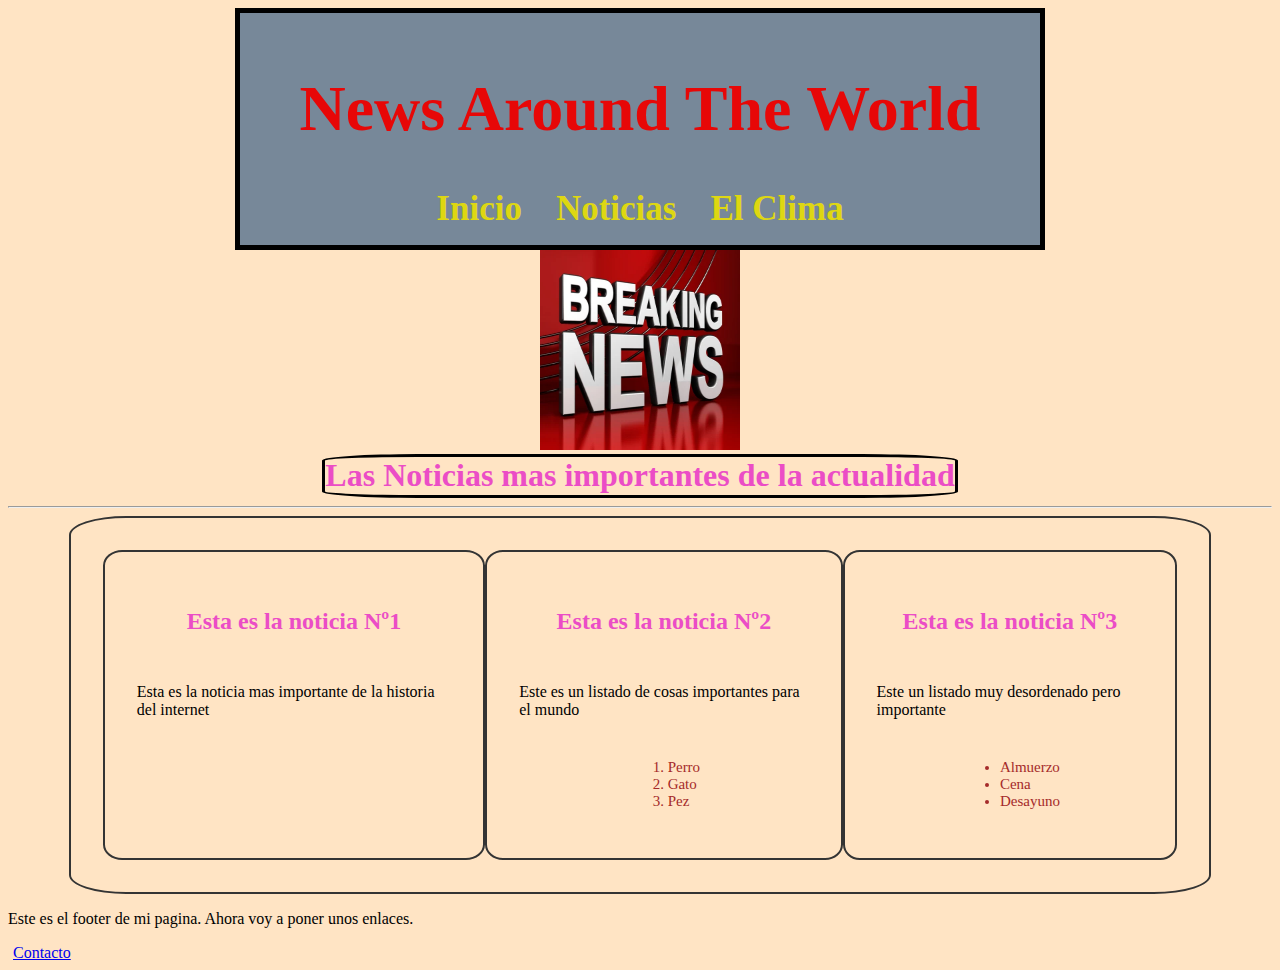
<file: Index.html>
<!DOCTYPE html>
<html lang="es">
  <head>
    <meta charset="UTF-8" />
    <meta name="viewport" content="width=device-width, initial-scale=1.0" />
    <!--html><link rel="stylesheet" href="./reset.css" /></html-->
    <link rel="stylesheet" type="text/css" href="styles.css" />
    <title>Mi Primer Sitio Web</title>
  </head>
  <body>
    <header>
      <div id="titulos">
        <h1 class="title1">News Around The World</h1>
        <span class="menu">Inicio</span>
        <span class="menu">Noticias</span>
        <span class="menu">El Clima</span>
      </div>
    </header>
    <main>
      <center>
        <img
          src="./Noticias.jpg"
          alt="centered image"
          height="200"
          width="200"
        />
      </center>
      <section>
        <h2 class="title2">Las Noticias mas importantes de la actualidad</h2>
        <hr />

        <article>
          <div id="cards-container">
            <div class="cards">
              <h3 class="title3">Esta es la noticia Nº1</h3>
              <p>
                Esta es la noticia mas importante de la historia del internet
              </p>
            </div>

            <div class="cards">
              <h3 class="title3">Esta es la noticia Nº2</h3>
              <p>Este es un listado de cosas importantes para el mundo</p>
              <ol>
                <li>Perro</li>
                <li>Gato</li>
                <li>Pez</li>
              </ol>
            </div>

            <div class="cards">
              <h3 class="title3">Esta es la noticia Nº3</h3>
              <p>Este un listado muy desordenado pero importante</p>
              <ul>
                <li>Almuerzo</li>
                <li>Cena</li>
                <li>Desayuno</li>
              </ul>
            </div>
          </div>
        </article>
      </section>
    </main>
    <footer>
      <p>Este es el footer de mi pagina. Ahora voy a poner unos enlaces.</p>
      <a href="./contacto.html" class="link">Contacto</a>
    </footer>
  </body>
</html>
</file>
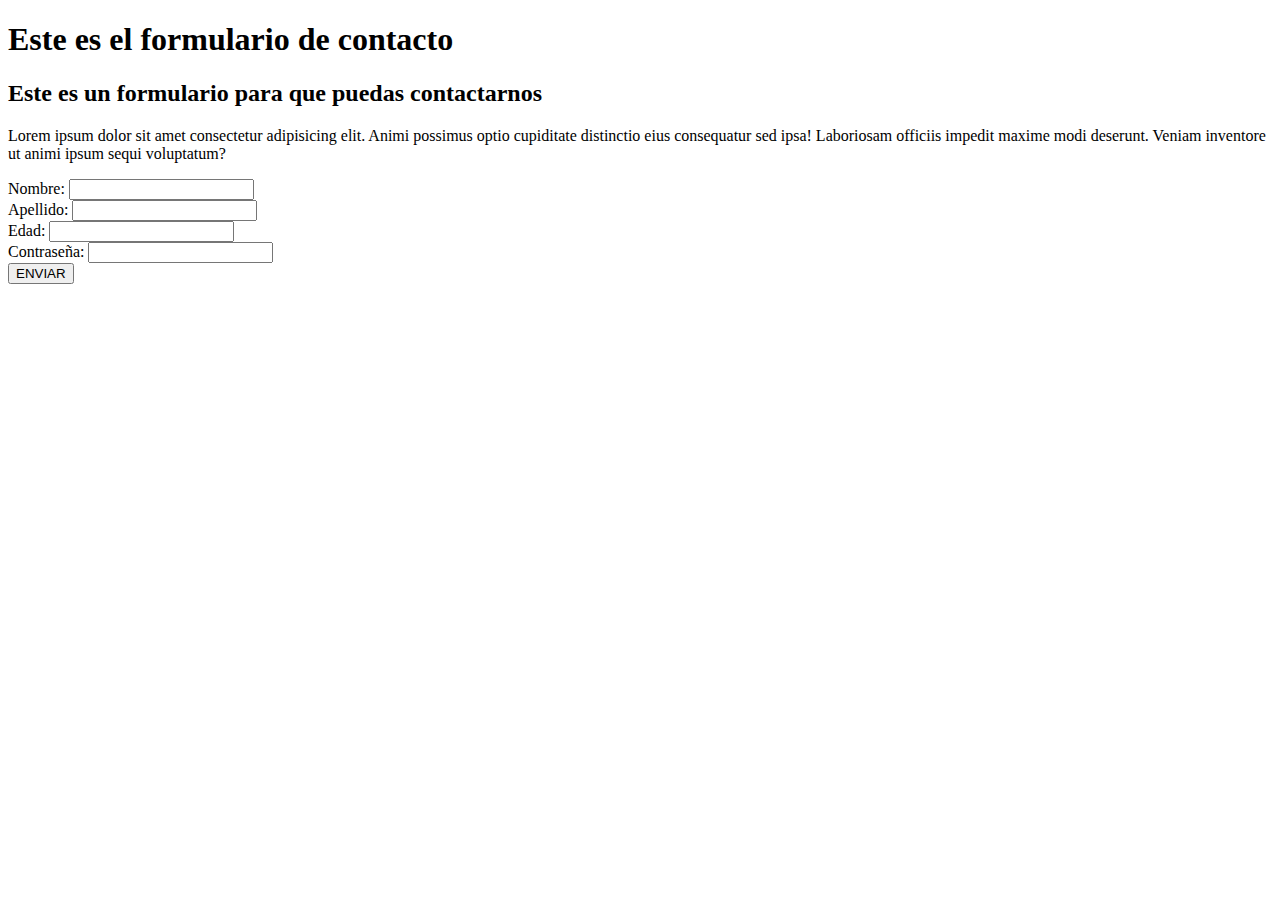
<file: contacto.html>
<!DOCTYPE html>
<html lang="en">
  <head>
    <meta charset="UTF-8" />
    <meta name="viewport" content="width=<device-width>, initial-scale=1.0" />
    <title>Document</title>
  </head>
  <body>
    <header>
      <h1>Este es el formulario de contacto</h1>
    </header>
    <main>
      <div>
        <h2>Este es un formulario para que puedas contactarnos</h2>
        <p>
          Lorem ipsum dolor sit amet consectetur adipisicing elit. Animi
          possimus optio cupiditate distinctio eius consequatur sed ipsa!
          Laboriosam officiis impedit maxime modi deserunt. Veniam inventore ut
          animi ipsum sequi voluptatum?
        </p>
      </div>

      <form>
        <div>
          <label for="nombre">Nombre: </label>
          <input type="text" name="nombre" />
        </div>

        <div>
          <label for="apellido">Apellido: </label>
          <input type="text" name="apellido" />
        </div>

        <div>
          <label for="edad">Edad: </label>
          <input type="number" name="edad" />
        </div>

        <div>
          <label for="contraseña">Contraseña: </label>
          <input type="password" name="contraseña" />
        </div>

        <button>ENVIAR</button>
      </form>
    </main>
  </body>
</html>
</file>
<file: styles.css>
body {
  background-color: bisque;
}
li {
  font-size: 15px;
  color: brown;
}
.title1 {
  font-size: 4em;
  color: rgb(231, 7, 7);
}
.title2 {
  font-size: 2em;
  color: rgb(235, 77, 198);
  border: 3px solid black;
  width: fit-content;
  margin: auto;
  padding: 0.5px;
  border-radius: 15%;
  transition: 1s;
}
.title3 {
  font-size: 1.5em;
  color: rgb(235, 77, 198);
  transition: 1s;
}
.cards {
  border: 2px solid rgb(52, 52, 52);
  border-radius: 5%;
  padding: 2em;
  display: flex;
  flex-direction: column;
  gap: 0.5em;
  align-items: center;
}
.title2:hover,
.title3:hover {
  background: red;
  color: white;
  text-decoration: none;
}
.menu {
  font-size: 35px;
  color: rgb(222, 215, 18);
  margin: 0 15px;
  font-weight: bold;
}
.logo {
  width: 200px;
  border: 5px solid black;
  margin: auto;
  position: auto;
}
.link {
  padding: 5px;
}

.link:hover {
  background: red;
  color: white;
  text-decoration: none;
}
#titulos {
  border: 5px solid black;
  width: 60vw;
  margin: auto;
  padding: 1em;
  text-align: center;
  background-color: lightslategrey;
}

#cards-container {
  width: 85%;
  margin: auto;
  border: 2px solid rgb(52, 52, 52);
  border-radius: 5%;
  padding: 2em;
  display: flex;
  flex-direction: row;
  justify-content: space-evenly;
}
</file>
